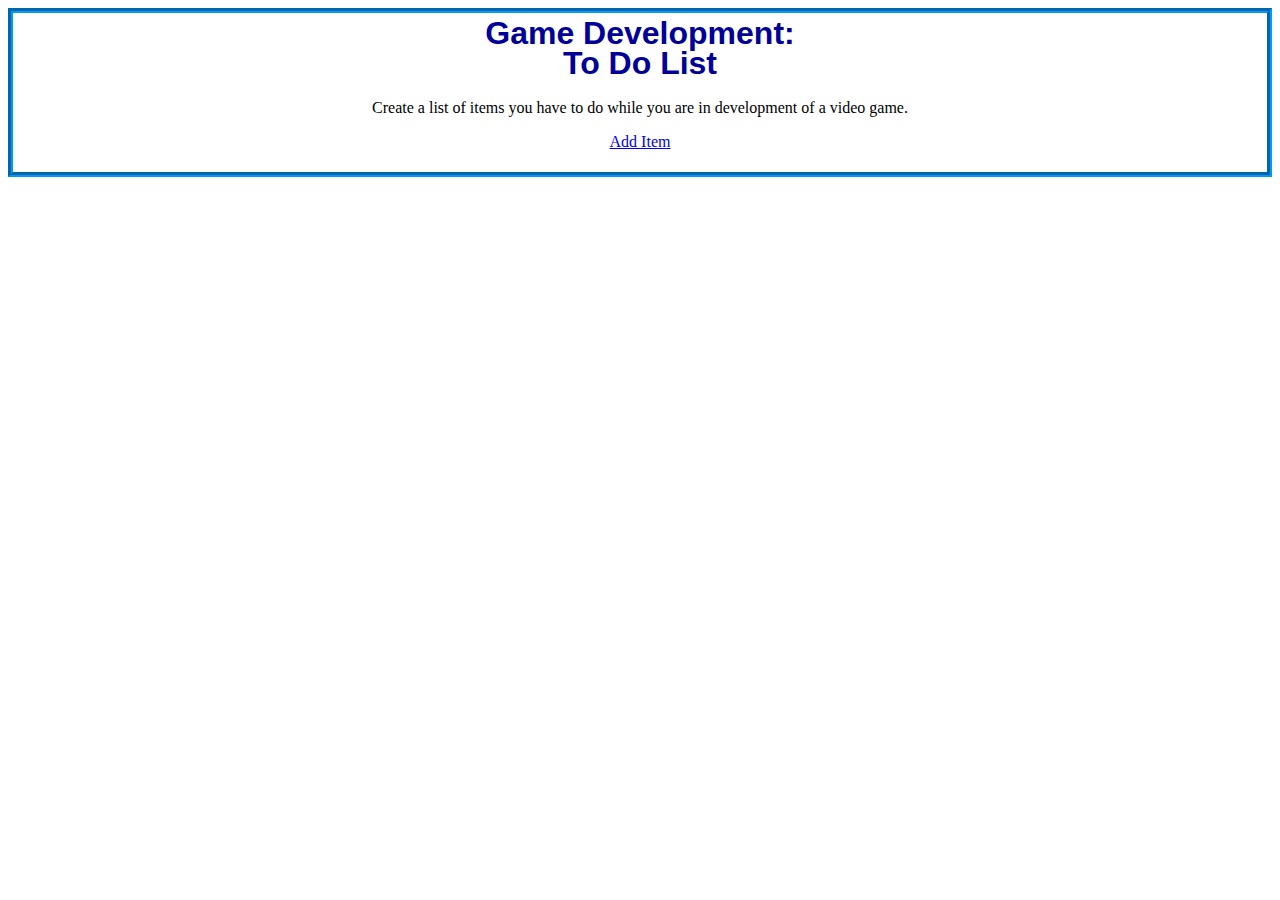
<file: index.html>
<!DOCTYPE html>
 <!--VFW Project 1 -- Evan Combs -- 0313-->
<html>
	<head>
    	<meta charset="utf-8"/>
        <meta name="description" content="To do list"/>
        <meta name="keywords" content=""/>
        <meta name="robots" content="index, follow"/>
        <meta name="viewport" content="user-scalable=no, width=device-width"/>
        <meta name="viewport" content="target-densitydpi=device-dpi"/>
        <meta name="HandheldFriendly" content="True"/>
        <meta name="MobileOptimized" content="320"/>
        
		<title>Home</title>
    	<link href="css/styles.css" rel="stylesheet" type="text/css">
	</head>
	<body>
    	<h1>Game Development:</br>To Do List</h1>
		<p class="centered">Create a list of items you have to do while you are in development of a video game.</p>
        <!--sends the user to the add item page-->
        <p class="centered"><a href="additem.html">Add Item</a></p>
	</body>
</html>
</file>
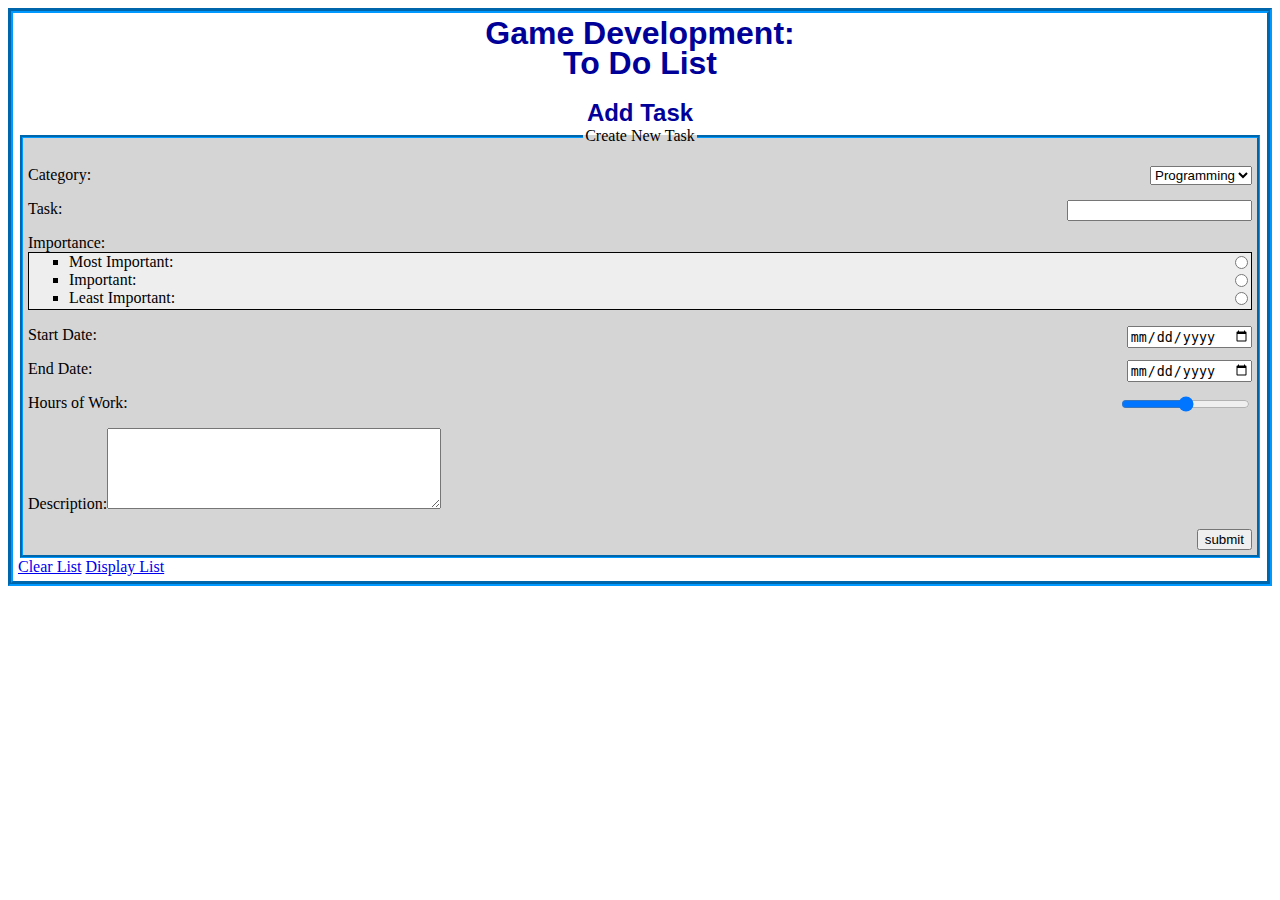
<file: addItem.html>
<!DOCTYPE html>
<html>
	<head>
    	<meta name="description" content="To do list"/>
        <meta name="keywords" content=""/>
        <meta name="robots" content="index, follow"/>
        <meta name="viewport" content="user-scalable=no, width=device-width"/>
        <meta name="viewport" content="target-densitydpi=device-dpi"/>
        <meta name="HandheldFriendly" content="True"/>
        <meta name="MobileOptimized" content="320"/>
		<title>Add Item</title>
		<link rel="stylesheet" href="css/styles.css" type="text/css"/>
    	<meta charset="utf-8"/>
	</head>
	<body>
    	<h1>Game Development:<br>To Do List</h1>
    	<h2>Add Task</h2>
        <form action="" method="post" id="entryForm">
        	<fieldset><legend>Create New Task</legend>
                <!--select the type of task to be done-->
                <p id="select"><label for="category">Category:</label>
                    <!--<select name="category" id="category" class="data">                	
                        <option value="programming">Programming</option>
                        <option value="art">Art</option>
                        <option value="sound">Sound</option>
                        <option value="design">Design</option>
                        <option value="ui">UI</option>
                    </select>--> </p>
                <!--what is the task?-->
                <p><label for="task">Task:</label><input name="task" type="text" id="task" class="data"> </p>
                <label for="task">Importance:</label>
                <ul>
                <!--tells us how important the task is-->
                     <li><label for="mostImportant"> Most Important:</label><input name="importance" type="radio" value="mostImportant" id="mostImportant" class="data"></li>
                    <li><label for="important">Important:</label><input name="importance" type="radio" value="important" id="important" class="data"></li>
                    <li><label for="leastMmportant">Least Important:</label><input name="importance" type="radio" value="leastImportant" id="leastImportant"></li>
                </ul>
                 <!--when does the task have to start by   --> 
                <p><label for="startDate">Start Date:</label><input name="date" type="date" id="startDate"> </p>
                 <!--when does the task have to end by-->
                <p><label for="endDate">End Date:</label><input name="date" type="date" id="endDate"></p>
                 <!--how many hours of work is expected for the task-->
                <p><label for="hours">Hours of Work:</label><input name="hours" type="range" id="hours"></p>
                 <!--long form description of the task-->
                <p><label for="description">Description:</label><textarea name="description" cols="39" rows="5" id="description"></textarea></p>
                <input name="submit" value="submit" type="button" id="submit"> 
            </fieldset> 
        </form>
        <input name="Hidden" type="hidden" value="True">
        <a href="#" id="clearData">Clear List</a>
        <a href="#" id="displayData">Display List</a>
        <a href="addItem.html" id="addNew" style="display:none;">Add New Item</a>
        <script type="text/javascript" src="js/main.js"></script>
	</body>
</html>
</file>
<file: css/styles.css>
@charset "UTF-8";
/* CSS Document */

body{
	background-color: #FFFFFF;
	vertical-align: middle;
	width: auto;
	height: auto;
	border: thick groove #09F;
	padding: 5px;
}
h1{
	color: #009;
	margin-top: 0px;
	text-align: center;
	font-family: "Trebuchet MS", Arial, Helvetica, sans-serif;
	line-height: 30px;
}
h2{
	color: #009;
	text-align: center;
	margin: 0px;
	font-family: "Trebuchet MS", Arial, Helvetica, sans-serif;
}
fieldset{
	padding: 5px;
	width: auto;
	background-color: #D6D5D6;
	border-color: #09F;
	border-width: medium;
}
legend{
	text-align: center;
}
input{
	float: right;
	clear: both;
}
select{
	float: right;
	clear: both;
}
label{			
}
ul{
	margin-top: 0px;
	border: thin solid #000;
	padding-bottom: 2px;
	background-color: #EEE;
}
li{
	list-style-type: square;
}
.centered {
	text-align: center;
}
ol{
	margin: 5px;	
	border: solid thin #09F;
}
</file>
